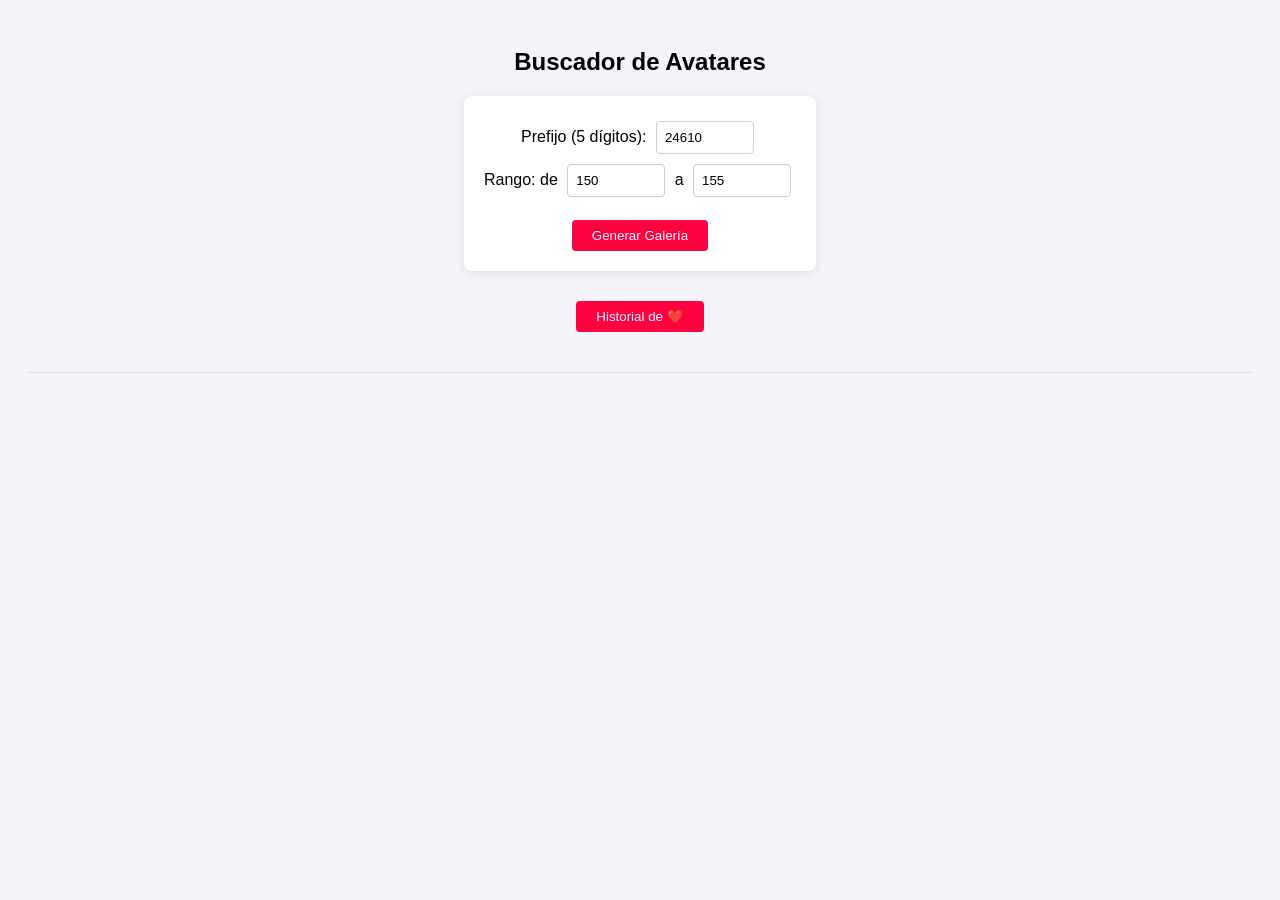
<file: index.html>
<!DOCTYPE html>
<html lang="es">
<head>
    <meta charset="UTF-8">
    <title>Buscador de Avatares Mindbox</title>
<link rel="stylesheet" href="style.css">
<body>

    <h2>Buscador de Avatares</h2>
    
    <div class="controls">
        <label>Prefijo (5 dígitos): </label>
        <input type="text" id="prefijo" value="24610" maxlength="5">
        <br>
        <label>Rango: de </label>
        <input type="number" id="inicio" value="150">
        <label> a </label>
        <input type="number" id="fin" value="155">
        <br><br>
        <button onclick="generarGaleria()">Generar Galería</button>
    </div>
    <div>
        <a href="pagina/historial.html">
            <button>Historial de ❤️</button>
        </a>

    </div>

    <div class="gallery" id="contenedor-galeria"></div>

    <hr>
    

    <script>
        // Cargar favoritos al iniciar
        window.onload = mostrarHistorial;

        function generarGaleria() {
            const prefijo = document.getElementById('prefijo').value;
            const inicio = parseInt(document.getElementById('inicio').value);
            const fin = parseInt(document.getElementById('fin').value);
            const galeria = document.getElementById('contenedor-galeria');
            const baseUrl = "https://storage.mindbox.app/data/mbid_54/avatars/";

            galeria.innerHTML = "";

            if (prefijo.length !== 5) {
                alert("Por favor, ingresa exactamente 5 dígitos para el prefijo.");
                return;
            }

            for (let i = inicio; i <= fin; i++) {
                let sufijo = i.toString().padStart(3, '0');
                let idControl = prefijo + sufijo;
                let imgUrl = `${baseUrl}${idControl}.jpg`;

                const card = document.createElement('div');
                card.className = 'card';

                // Botón de Corazón
                const btn = document.createElement('button');
                btn.className = 'btn-heart';
                btn.innerHTML = '❤️';
                btn.onclick = () => guardarEnHistorial(idControl, imgUrl);

                const img = document.createElement('img');
                img.src = imgUrl;
                img.alt = "Cargando...";
                img.onerror = function() { this.src = 'https://via.placeholder.com/150x150?text=No+Encontrado'; };

                const p = document.createElement('p');
                p.textContent = idControl;

                card.appendChild(btn);
                card.appendChild(img);
                card.appendChild(p);
                galeria.appendChild(card);
            }
        }

        function guardarEnHistorial(id, url) {
            let favoritos = JSON.parse(localStorage.getItem('favoritos_mindbox')) || [];
            
            // Evitar duplicados
            if (!favoritos.some(fav => fav.id === id)) {
                favoritos.push({id, url});
                localStorage.setItem('favoritos_mindbox', JSON.stringify(favoritos));
                mostrarHistorial();
            }
        }

    </script>
</body>

</html>
</file>
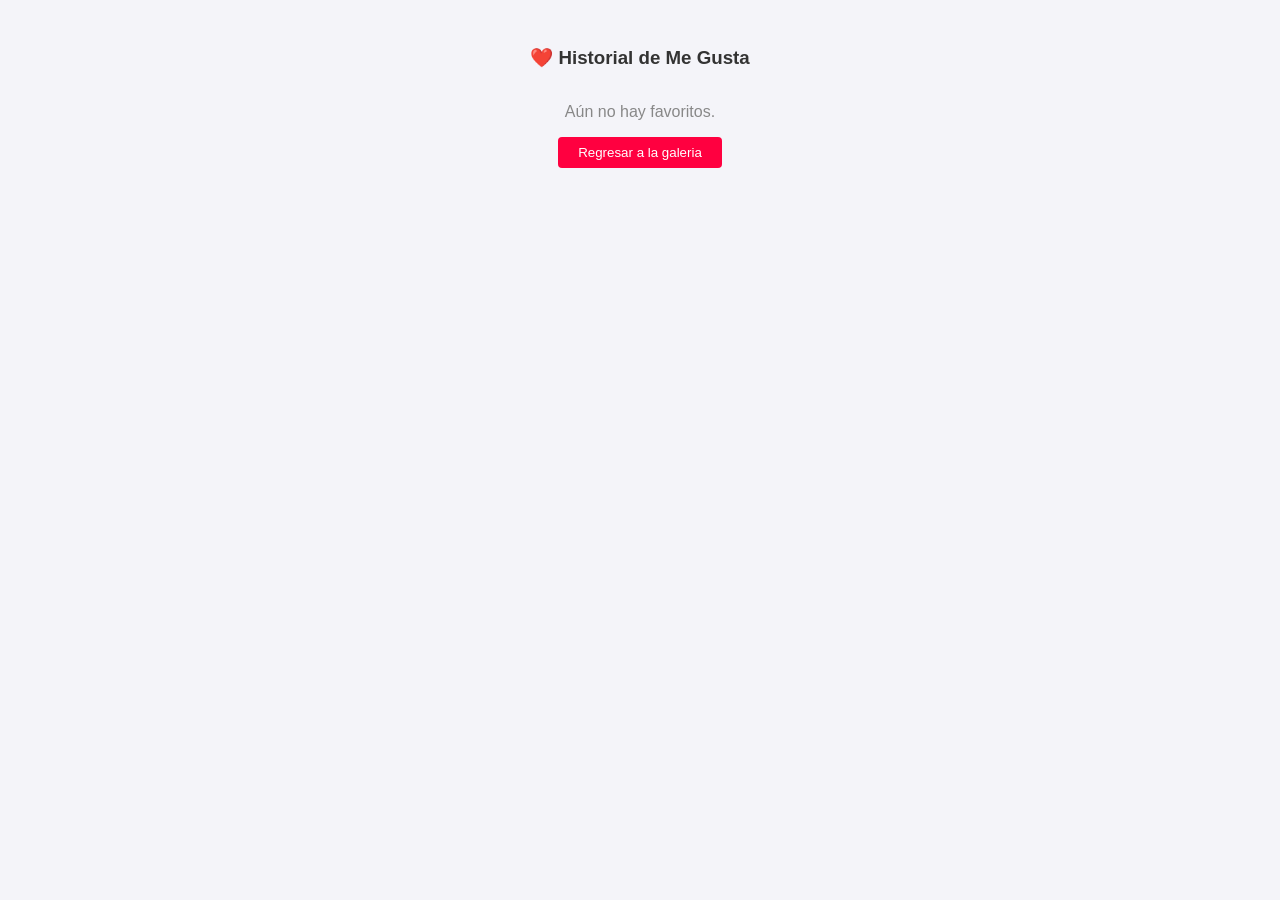
<file: historial.html>
<!DOCTYPE html>
<html lang="es">
<head>
    <meta charset="UTF-8">
    <title>Buscador de Avatares Mindbox</title>
<link rel="stylesheet" href="style.css">
</head>
<body>
    
    <h3>❤️ Historial de Me Gusta</h3>
    <div class="gallery" id="contenedor-historial">

    </div>
    
            <a href="pagina/index.html">
        <button>Regresar a la galeria</button>
    </a>
    </div>

        <script>
        // Cargar favoritos al iniciar
        window.onload = mostrarHistorial;


        function mostrarHistorial() {
            const contenedor = document.getElementById('contenedor-historial');
            let favoritos = JSON.parse(localStorage.getItem('favoritos_mindbox')) || [];
            
            contenedor.innerHTML = favoritos.length === 0 ? "<p style='color: #888;'>Aún no hay favoritos.</p>" : "";

            favoritos.forEach(fav => {
                const card = document.createElement('div');
                card.className = 'card';
                card.innerHTML = `
                    <img src="${fav.url}" onerror="this.src='https://via.placeholder.com/150x150?text=No+Encontrado'">
                    <p>${fav.id}</p>
                    <button onclick="eliminarFav('${fav.id}')" style="font-size: 10px; color: red; border:none; background:none; cursor:pointer;">Eliminar</button>
                `;
                contenedor.appendChild(card);
            });
        }

        function eliminarFav(id) {
            let favoritos = JSON.parse(localStorage.getItem('favoritos_mindbox')) || [];
            favoritos = favoritos.filter(fav => fav.id !== id);
            localStorage.setItem('favoritos_mindbox', JSON.stringify(favoritos));
            mostrarHistorial();
        }
    </script>
</body>

</html>
</file>
<file: style.css>
body { font-family: sans-serif; background-color: #f4f4f9; padding: 20px; text-align: center; }
        .controls { background: white; padding: 20px; border-radius: 8px; box-shadow: 0 2px 10px rgba(0,0,0,0.1); display: inline-block; margin-bottom: 30px; }
        input { padding: 8px; margin: 5px; border: 1px solid #ccc; border-radius: 4px; width: 80px; }
        button { padding: 8px 20px; background-color: #ff0040; color: white; border: none; border-radius: 4px; cursor: pointer; }
        button:hover { background-color: #b30024; }
        
        .gallery { display: flex; flex-wrap: wrap; justify-content: center; gap: 20px; }
        .card { background: white; padding: 10px; border-radius: 8px; box-shadow: 0 2px 5px rgba(0,0,0,0.1); width: 160px; position: relative; }
        .card img { width: 100%; height: auto; border-radius: 4px; background-color: #eee; min-height: 150px; }
        .card p { margin-top: 10px; font-weight: bold; font-size: 0.9em; color: #333; }

        /* Estilos nuevos para el botón de corazón e historial */
        .btn-heart { position: absolute; top: 15px; right: 15px; background: white; border: none; border-radius: 50%; width: 30px; height: 30px; cursor: pointer; box-shadow: 0 2px 5px rgba(0,0,0,0.2); font-size: 18px; color: #ff4b2b; display: flex; align-items: center; justify-content: center; }
        .btn-heart:hover { transform: scale(1.1); }
        hr { border: 0; height: 1px; background: #ddd; margin: 40px 0; }
        h3 { color: #333; }
        .historial-container { margin-top: 20px; border-top: 2px solid #ddd; padding-top: 20px; }
</file>
